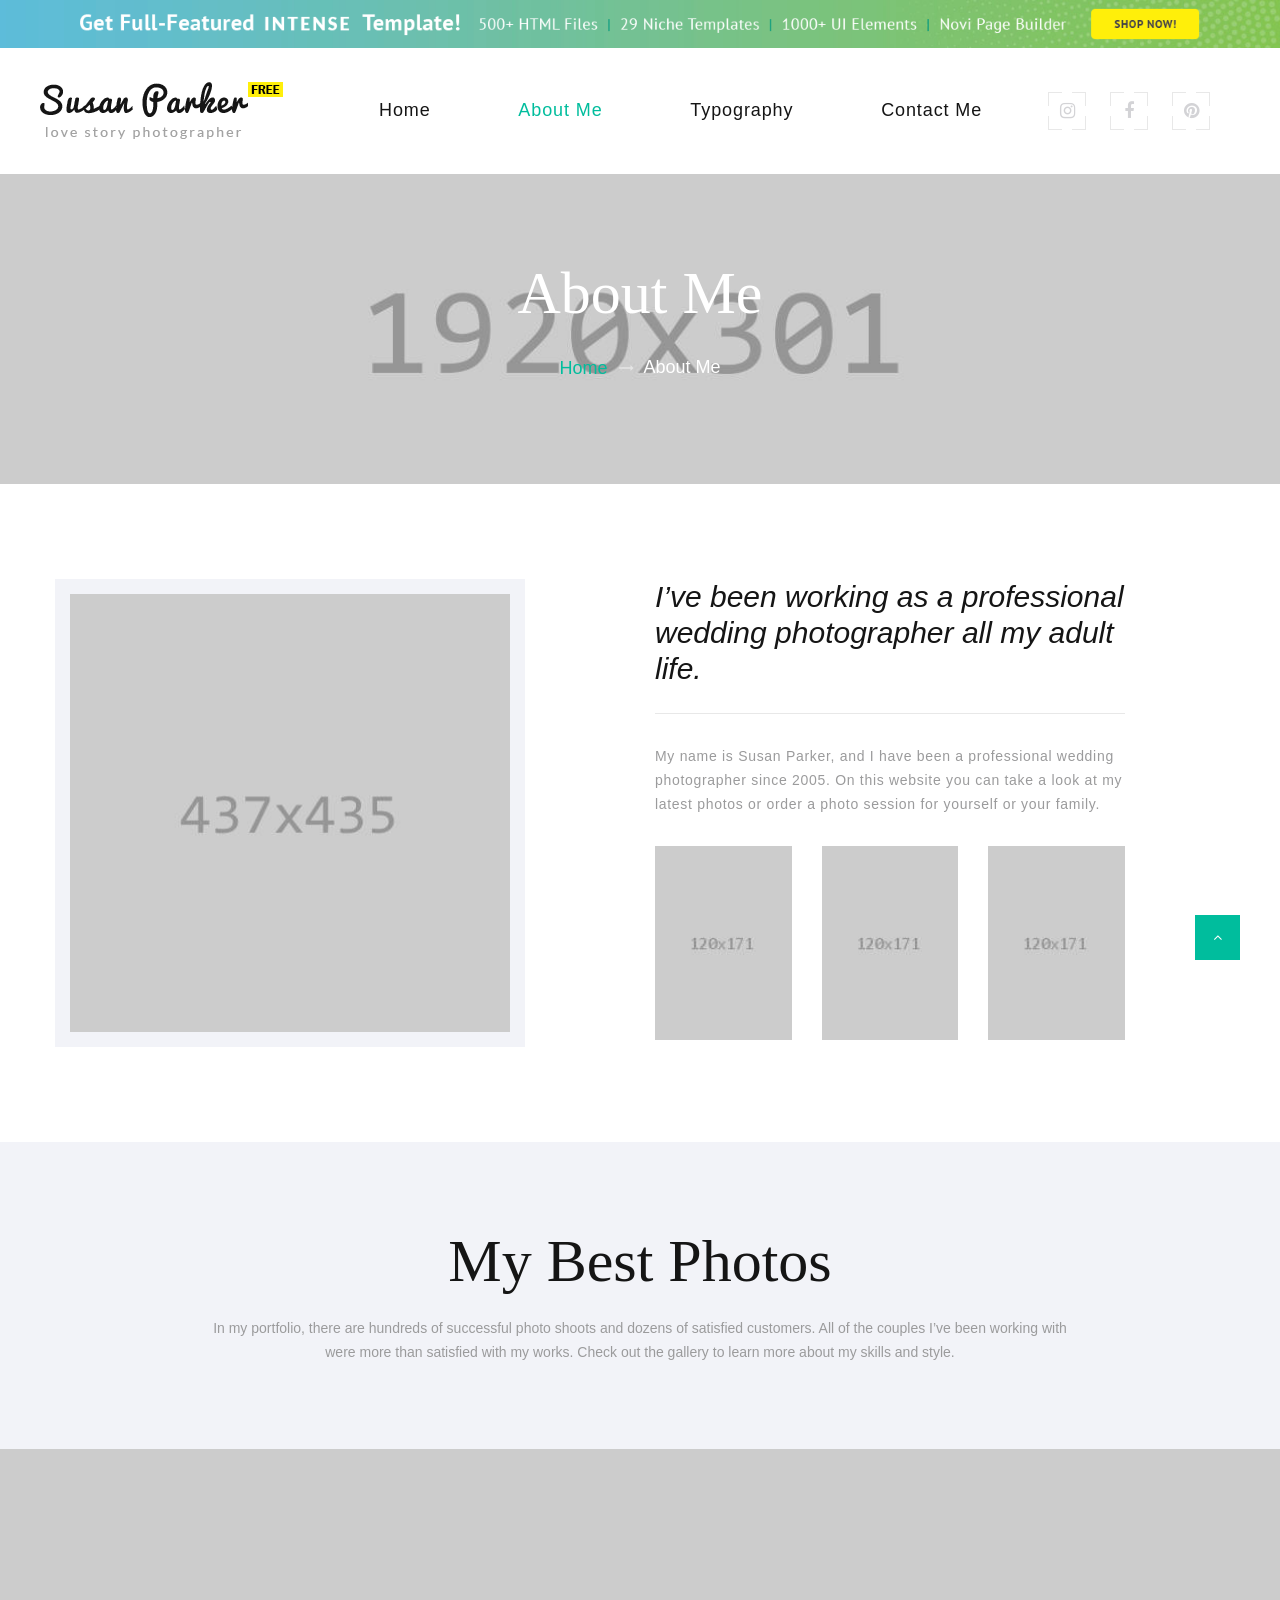
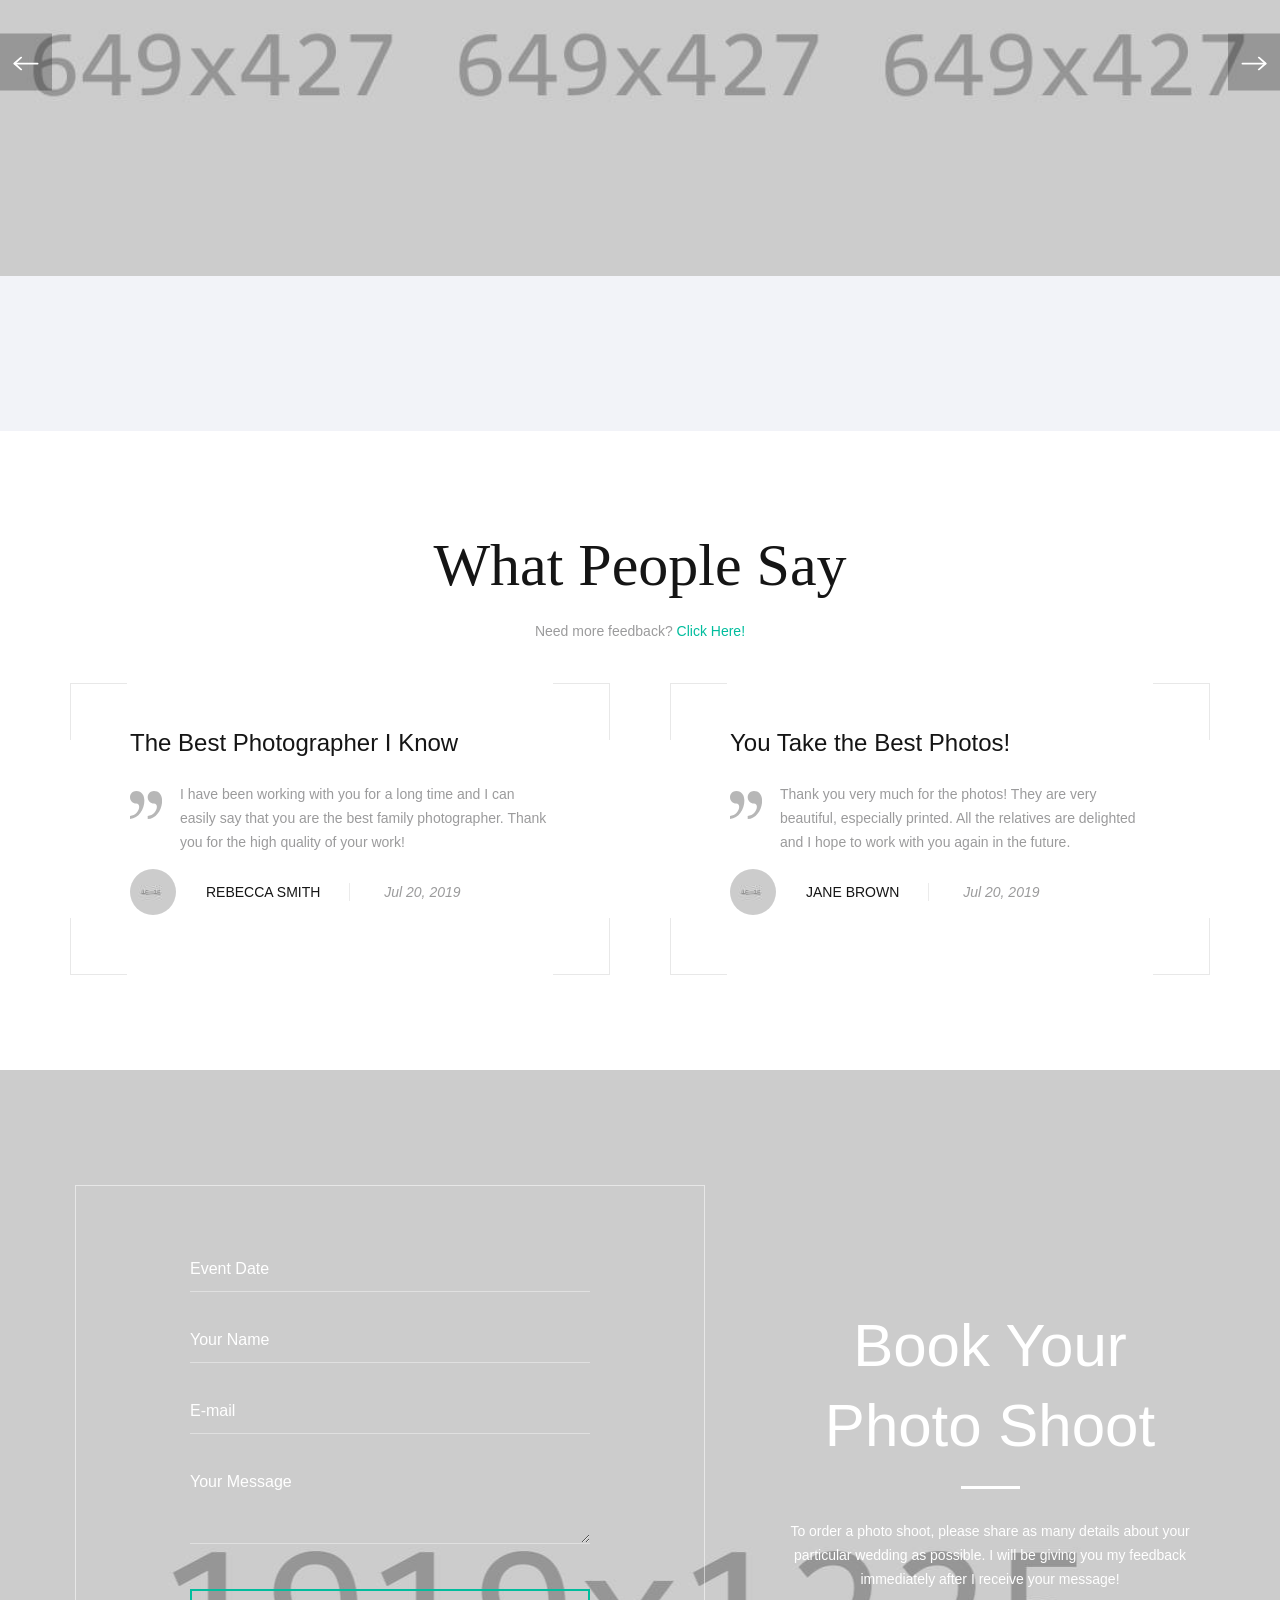
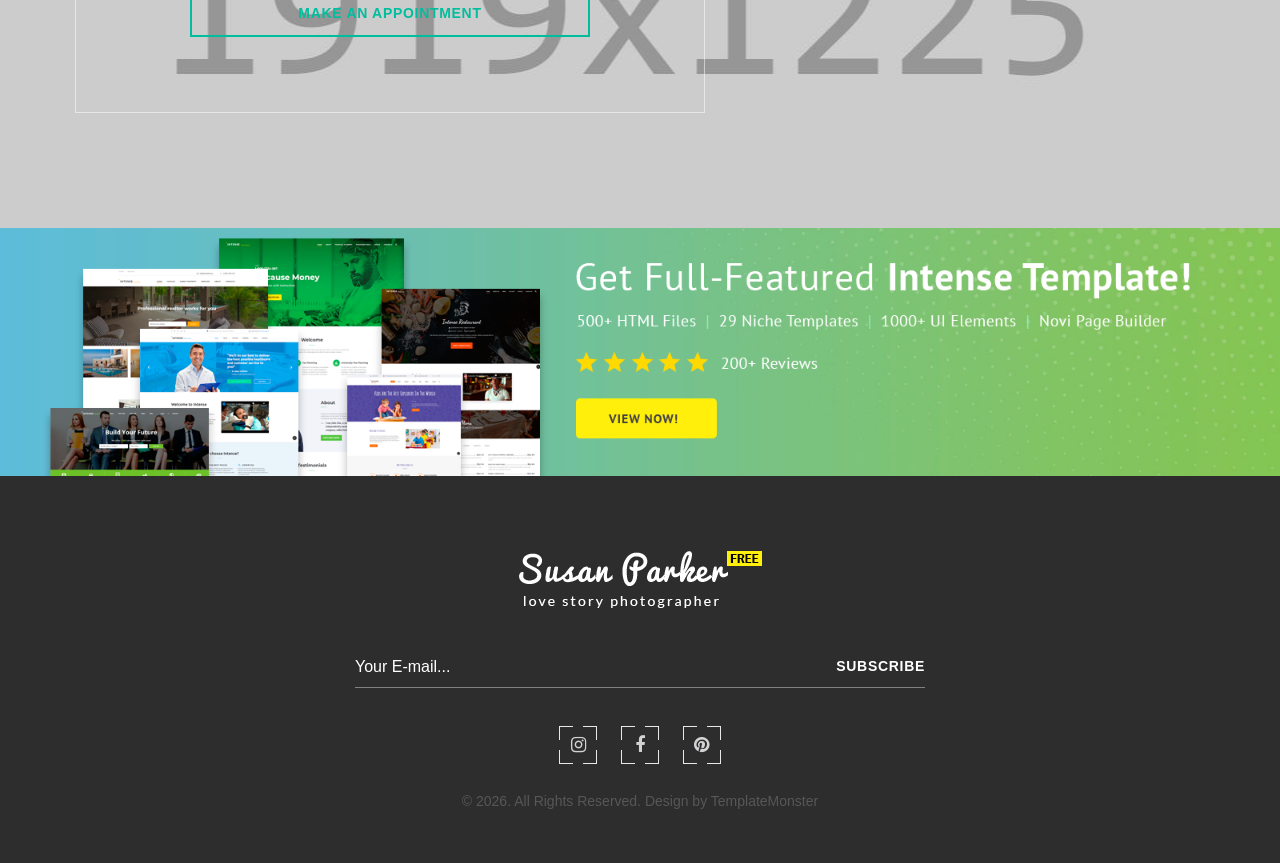
<file: about-me.html>
<!DOCTYPE html>
<html class="wide wow-animation" lang="en">
  <head>
    <!-- Site Title-->
    <title>About Me</title>
    <meta name="format-detection" content="telephone=no">
    <meta name="viewport" content="width=device-width, height=device-height, initial-scale=1.0">
    <meta http-equiv="X-UA-Compatible" content="IE=edge">
    <meta charset="utf-8">
    <link rel="icon" href="images/favicon.ico" type="image/x-icon">
    <!-- Stylesheets-->
   
    <link rel="stylesheet" href="css/bootstrap.css">
    <link rel="stylesheet" href="css/style.css">
		<!--[if lt IE 10]>
    <div style="background: #212121; padding: 10px 0; box-shadow: 3px 3px 5px 0 rgba(0,0,0,.3); clear: both; text-align:center; position: relative; z-index:1;"><a href="http://windows.microsoft.com/en-US/internet-explorer/"><img src="images/ie8-panel/warning_bar_0000_us.jpg" border="0" height="42" width="820" alt="You are using an outdated browser. For a faster, safer browsing experience, upgrade for free today."></a></div>
    <script src="js/html5shiv.min.js"></script>
		<![endif]-->
  </head>
  <body>
    <!-- Page Loader-->
    <div id="page-loader">
      <div class="page-loader-body">
        <div class="cssload-spinner">
          <div class="cssload-cube cssload-cube0"></div>
          <div class="cssload-cube cssload-cube1"></div>
          <div class="cssload-cube cssload-cube2"></div>
          <div class="cssload-cube cssload-cube3"></div>
          <div class="cssload-cube cssload-cube4"></div>
          <div class="cssload-cube cssload-cube5"></div>
          <div class="cssload-cube cssload-cube6"></div>
          <div class="cssload-cube cssload-cube7"></div>
          <div class="cssload-cube cssload-cube8"></div>
          <div class="cssload-cube cssload-cube9"></div>
          <div class="cssload-cube cssload-cube10"></div>
          <div class="cssload-cube cssload-cube11"></div>
          <div class="cssload-cube cssload-cube12"></div>
          <div class="cssload-cube cssload-cube13"></div>
          <div class="cssload-cube cssload-cube14"></div>
          <div class="cssload-cube cssload-cube15"></div>
        </div>
      </div>
    </div>
    <!-- Page-->
    <div class="page"><a class="section section-banner" href="https://www.templatemonster.com/intense-multipurpose-html-template.html" target="_blank" style="background-image: url(images/background-02-1920x60.jpg); background-image: -webkit-image-set( url(images/background-02-1920x60.jpg) 1x, url(images/background-02-3840x120.jpg) 2x )"><img src="images/foreground-02-1600x60.png" srcset="images/foreground-02-1600x60.png 1x, images/foreground-02-3200x120.png 2x" alt="" width="1600" height="310"></a>
      <!-- Page Header-->
      <header class="section page-header">
        <!-- RD Navbar-->
        <div class="rd-navbar-wrap">
          <nav class="rd-navbar" data-layout="rd-navbar-fixed" data-sm-layout="rd-navbar-fixed" data-sm-device-layout="rd-navbar-fixed" data-md-layout="rd-navbar-static" data-md-device-layout="rd-navbar-fixed" data-lg-device-layout="rd-navbar-static" data-lg-layout="rd-navbar-static" data-stick-up-clone="false" data-md-stick-up-offset="5px" data-lg-stick-up-offset="5px" data-md-stick-up="true" data-lg-stick-up="true">
            <div class="rd-navbar-main-outer">
              <div class="rd-navbar-main">
                <!-- RD Navbar Panel-->
                <div class="rd-navbar-panel">
                  <button class="rd-navbar-toggle" data-rd-navbar-toggle=".rd-navbar-nav-wrap"><span></span></button>
                  <!-- RD Navbar Brand-->
                  <div class="rd-navbar-brand"><a class="brand" href="index.html">
                      <div class="brand__name"><img class="brand__logo-dark" src="images/logo-243x57.png" alt="" width="243" height="57"/><img class="brand__logo-light" src="images/logo-inverse-243x57.png" alt="" width="243" height="57"/>
                      </div></a></div>
                </div>
                <!-- RD Navbar Nav-->
                <div class="rd-navbar-nav-wrap">
                  <div class="rd-navbar-element">
                    <ul class="list-icons list-inline-sm">
                      <li><a class="icon icon-sm fa fa-instagram icon-style-camera" href="#"><span></span><span></span><span></span><span></span></a></li>
                      <li><a class="icon icon-sm fa fa-facebook icon-style-camera" href="#"><span></span><span></span><span></span><span></span></a></li>
                      <li><a class="icon icon-sm fa fa-pinterest icon-style-camera" href="#"><span></span><span></span><span></span><span></span></a></li>
                    </ul>
                  </div>
                  <!-- RD Navbar Nav-->
                  <ul class="rd-navbar-nav">
                    <li><a href="index.html">Home</a>
                    </li>
                    <li class="active"><a href="about-me.html">About Me</a>
                    </li>
                    <li><a href="typography.html">Typography</a>
                    </li>
                    <li><a href="contact-me.html">Contact Me</a>
                    </li>
                  </ul>
                </div>
              </div>
            </div>
          </nav>
        </div>
      </header>

      <!-- Breadcrumbs-->
      <section class="breadcrumbs-custom bg-image" style="background-image: url(images/breadcrumbs-image.jpg);">
        <div class="shell">
          <h1 class="breadcrumbs-custom__title">About Me</h1>
          <ul class="breadcrumbs-custom__path">
            <li><a href="index.html">Home</a></li>
            <li class="active">About Me</li>
          </ul>
        </div>
      </section>

      <!-- About Me-->
      <section class="section section-md bg-white">
        <div class="shell">
          <div class="range range-50 range-sm-center range-md-left">
            <div class="cell-sm-6 cell-md-5">
              <div class="thumb-bordered"><img src="images/about-1-437x435.jpg" alt="" width="437" height="435"/>
              </div>
            </div>
            <div class="cell-sm-6 cell-md-7">
              <div class="box-width-3 box-centered">
                <article class="quote-big">
                  <p class="q">I’ve been working as a professional wedding photographer all my adult life.</p>
                </article>
                <div class="divider"></div>
                <p class="text-spacing-05">My name is Susan Parker, and I have been a professional wedding photographer since 2005. On this website you can take a look at my latest photos or order a photo session for yourself or your family.</p>
                <div class="group-3-columns" data-lightgallery="group">
                  <div class="column-item"><a class="thumb-light" href="images/certificate-1-847x1200.jpg" data-lightgallery="item"><img src="images/certificate-1-120x171.jpg" alt="" width="120" height="171"/>
                      <div class="thumb-light__overlay"></div></a></div>
                  <div class="column-item"><a class="thumb-light" href="images/certificate-1-847x1200.jpg" data-lightgallery="item"><img src="images/certificate-1-120x171.jpg" alt="" width="120" height="171"/>
                      <div class="thumb-light__overlay"></div></a></div>
                  <div class="column-item"><a class="thumb-light" href="images/certificate-1-847x1200.jpg" data-lightgallery="item"><img src="images/certificate-1-120x171.jpg" alt="" width="120" height="171"/>
                      <div class="thumb-light__overlay"></div></a></div>
                </div>
              </div>
            </div>
          </div>
        </div>
      </section>

      <!-- My Best Photos-->
      <section class="section section-sm bg-gray-lighter text-center">
        <div class="shell">
          <div class="range range-50 range-sm-center">
            <div class="cell-md-10 cell-lg-9">
              <h1>My Best Photos</h1>
              <p>In my portfolio, there are hundreds of successful photo shoots and dozens of satisfied customers. All of the couples I’ve been working with were more than satisfied with my works. Check out the gallery to learn more about my skills and style.</p>
            </div>
          </div>
        </div>
        <!-- Owl Carousel-->
        <div class="owl-carousel-wrap owl-carousel_style-2">
          <div class="owl-carousel" data-items="1" data-autoplay="true" data-lg-items="3" data-dots="false" data-nav="true" data-stage-padding="0" data-xs-stage-padding="90" data-sm-stage-padding="140" data-md-stage-padding="260" data-lg-stage-padding="1" data-loop="true" data-margin="0" data-mouse-drag="false" data-nav-custom="#owl-carousel-nav" data-center-mode="true" data-speed="500" data-lightgallery="group"><a class="thumb-ruby thumb-mixed_large" href="images/group-image-1-1200x800-original.jpg" data-lightgallery="item"><img class="thumb-ruby__image" src="images/about-2-649x427.jpg" alt="" width="649" height="427"/>
              <div class="thumb-ruby__caption">
                <p class="thumb-ruby__title heading-3">Jane &amp; James</p>
                <p class="thumb-ruby__text">If you are looking for high quality wedding photography, I will be glad to help you.</p>
              </div></a><a class="thumb-ruby thumb-mixed_large" href="images/group-image-2-1200x800-original.jpg" data-lightgallery="item"><img class="thumb-ruby__image" src="images/about-3-649x427.jpg" alt="" width="649" height="427"/>
              <div class="thumb-ruby__caption">
                <p class="thumb-ruby__title heading-3">George &amp; Kate</p>
                <p class="thumb-ruby__text">If you are looking for high quality wedding photography, I will be glad to help you.</p>
              </div></a><a class="thumb-ruby thumb-mixed_large" href="images/group-image-3-1200x800-original.jpg" data-lightgallery="item"><img class="thumb-ruby__image" src="images/about-4-649x427.jpg" alt="" width="649" height="427"/>
              <div class="thumb-ruby__caption">
                <p class="thumb-ruby__title heading-3">Beach Wedding</p>
                <p class="thumb-ruby__text">If you are looking for high quality wedding photography, I will be glad to help you.</p>
              </div></a>
          </div>
          <div class="owl-outer-navigation" id="owl-carousel-nav">
            <button class="owl-arrow owl-arrow-prev">
              <svg x="0px" y="0px" viewbox="0 0 28.5 16" width="26" height="14">
                <line x1="27.5" y1="8" x2="1" y2="8" fill="none" stroke-width="2" stroke-linecap="round" stroke-linejoin="round" stroke-miterlimit="10"></line>
                <polyline fill="none" stroke-width="2" stroke-linecap="round" stroke-linejoin="round" stroke-miterlimit="10" points="8.8,15 1,8 8.8,1"></polyline>
              </svg>
            </button>
            <button class="owl-arrow owl-arrow-next">
              <svg x="0px" y="0px" viewbox="0 0 28.5 16" width="26" height="14">
                <line fill="none" stroke-width="2" stroke-linecap="round" stroke-linejoin="round" stroke-miterlimit="10" x1="1" y1="8" x2="27.5" y2="8"></line>
                <polyline fill="none" stroke-width="2" stroke-linecap="round" stroke-linejoin="round" stroke-miterlimit="10" points="19.7,15 27.5,8 19.7,1"></polyline>
              </svg>
            </button>
          </div>
        </div>
      </section>

      <!-- What People Say-->
      <section class="section section-md bg-white text-center">
        <div class="shell">
          <h1>What People Say</h1>
          <p><span>Need more feedback? </span><a href="#">Click Here!</a></p>
          <div class="range range-50 range-sm-center">
            <div class="cell-sm-9 cell-md-6">
                    <!-- Quote boxed-->
                    <article class="quote-boxed"><span></span><span></span><span></span><span></span>
                      <p class="quote-boxed__title">The Best Photographer I Know</p>
                      <div class="quote-boxed__text">
                        <svg class="quote-boxed__shape" version="1.1" x="0px" y="0px" viewbox="0 0 32.2 28" width="32.2" height="28">
                          <path d="M6.2,0C2.8,0,0,2.8,0,6.3s2.8,6.3,6.2,6.3c6.2,0,2.1,12.3-6.2,12.3v3C14.7,27.9,20.4,0,6.2,0L6.2,0z M23.9,0       c-3.4,0-6.2,2.8-6.2,6.3s2.8,6.3,6.2,6.3c6.2,0,2.1,12.3-6.2,12.3v3C32.4,27.9,38.2,0,23.9,0L23.9,0z M23.9,0"></path>
                        </svg>
                        <p>I have been working with you for a long time and I can easily say that you are the best family photographer. Thank you for the high quality of your work!</p>
                      </div>
                      <ul class="quote-boxed__meta">
                        <li>
                          <div class="unit unit-horizontal unit-middle">
                            <div class="unit__left"><img class="quote-boxed__avatar" src="images/user-1-46x46.jpg" alt="" width="46" height="46"/>
                            </div>
                            <div class="unit__body">
                              <cite class="quote-boxed__cite">Rebecca Smith</cite>
                            </div>
                          </div>
                        </li>
                        <li>
                          <time class="quote-boxed__time" datetime="2017">Jul 20, 2019</time>
                        </li>
                      </ul>
                    </article>
            </div>
            <div class="cell-sm-9 cell-md-6">
                    <!-- Quote boxed-->
                    <article class="quote-boxed"><span></span><span></span><span></span><span></span>
                      <p class="quote-boxed__title">You Take the Best Photos!</p>
                      <div class="quote-boxed__text">
                        <svg class="quote-boxed__shape" version="1.1" x="0px" y="0px" viewbox="0 0 32.2 28" width="32.2" height="28">
                          <path d="M6.2,0C2.8,0,0,2.8,0,6.3s2.8,6.3,6.2,6.3c6.2,0,2.1,12.3-6.2,12.3v3C14.7,27.9,20.4,0,6.2,0L6.2,0z M23.9,0       c-3.4,0-6.2,2.8-6.2,6.3s2.8,6.3,6.2,6.3c6.2,0,2.1,12.3-6.2,12.3v3C32.4,27.9,38.2,0,23.9,0L23.9,0z M23.9,0"></path>
                        </svg>
                        <p>Thank you very much for the photos! They are very beautiful, especially printed. All the relatives are delighted and I hope to work with you again in the future.</p>
                      </div>
                      <ul class="quote-boxed__meta">
                        <li>
                          <div class="unit unit-horizontal unit-middle">
                            <div class="unit__left"><img class="quote-boxed__avatar" src="images/user-2-46x46.jpg" alt="" width="46" height="46"/>
                            </div>
                            <div class="unit__body">
                              <cite class="quote-boxed__cite">Jane Brown</cite>
                            </div>
                          </div>
                        </li>
                        <li>
                          <time class="quote-boxed__time" datetime="2017">Jul 20, 2019</time>
                        </li>
                      </ul>
                    </article>
            </div>
          </div>
        </div>
      </section>

            <section class="section parallax-container bg-image-dark" data-parallax-img="images/bg-image-6-1920x1225.jpg">
              <div class="parallax-content">
                <section class="section-lg text-center">
                  <div class="shell">
                    <div class="range range-50 range-sm-center range-md-reverse range-md-middle">
                      <div class="cell-md-6 cell-lg-5">
                        <div class="box-width-4 box-centered">
                          <p class="heading-1">Book Your <br> Photo Shoot </p>
                          <div class="divider-small"></div>
                          <p>To order a photo shoot, please share as many details about your particular wedding as possible. I will be giving you my feedback immediately after I receive your message!</p>
                        </div>
                      </div>
                      <div class="cell-sm-10 cell-md-6 cell-lg-7">
                        <article class="box-bordered">
                          <div class="box-bordered__main">
                            <!-- RD Mailform-->
                            <form class="rd-mailform" data-form-output="form-output-global" data-form-type="contact" method="post" action="bat/rd-mailform.php">
                              <div class="form-wrap">
                                <input class="form-input" id="contact-date" type="text" data-time-picker="date" name="date" data-constraints="@Required">
                                <label class="form-label" for="contact-date">Event Date</label>
                              </div>
                              <div class="form-wrap">
                                <input class="form-input" id="contact-name" type="text" name="name" data-constraints="@Required">
                                <label class="form-label" for="contact-name">Your Name</label>
                              </div>
                              <div class="form-wrap">
                                <input class="form-input" id="contact-email" type="email" name="email" data-constraints="@Email @Required">
                                <label class="form-label" for="contact-email">E-mail</label>
                              </div>
                              <div class="form-wrap">
                                <label class="form-label" for="contact-message">Your Message</label>
                                <textarea class="form-input" id="contact-message" name="message" data-constraints="@Required"></textarea>
                              </div>
                              <div class="form-wrap form-button offset-1">
                                <button class="button button-block button-primary-outline button-ujarak" type="submit">make an appointment</button>
                              </div>
                            </form>
                          </div>
                        </article>
                      </div>
                    </div>
                  </div>
                </section>
              </div>
            </section>


      <!-- Page Footer--><a class="section section-banner" href="https://www.templatemonster.com/intense-multipurpose-html-template.html" target="_blank" style="background-image: url(images/background-01-1920x310.jpg); background-image: -webkit-image-set( url(images/background-01-1920x310.jpg) 1x, url(images/background-01-3840x620.jpg) 2x )"><img src="images/foreground-01-1600x310.png" srcset="images/foreground-01-1600x310.png 1x, images/foreground-01-3200x620.png 2x" alt="" width="1600" height="310"></a>
      <footer class="footer-centered section bg-gray-darker">
        <div class="shell">
          <div class="range range-sm-center">
            <div class="cell-sm-10 cell-md-8 cell-lg-6">
              <!-- Brand--><a class="brand" href="index.html">
                <div class="brand__name"><img src="images/logo-inverse-243x57.png" alt="" width="243" height="57"/>
                </div></a>
                    <!-- RD Mailform-->
                    <form class="rd-mailform form_inline" data-form-output="form-output-global" data-form-type="subscribe" method="post" action="bat/rd-mailform.php">
                      <div class="form__inner">
                        <div class="form-wrap">
                          <input class="form-input" id="subscribe-form-footer-email" type="email" name="email" data-constraints="@Email @Required">
                          <label class="form-label" for="subscribe-form-footer-email">Your E-mail...</label>
                        </div>
                        <div class="form-button">
                          <button class="button button-link" type="submit">Subscribe</button>
                        </div>
                      </div>
                    </form>
              <ul class="list-icons list-inline-sm">
                <li><a class="icon icon-sm fa fa-instagram icon-style-camera" href="#"><span></span><span></span><span></span><span></span></a></li>
                <li><a class="icon icon-sm fa fa-facebook icon-style-camera" href="#"><span></span><span></span><span></span><span></span></a></li>
                <li><a class="icon icon-sm fa fa-pinterest icon-style-camera" href="#"><span></span><span></span><span></span><span></span></a></li>
              </ul>
              <p class="rights"><span>&copy;&nbsp;</span><span class="copyright-year"></span>. All Rights Reserved. Design by <a href="https://www.templatemonster.com">TemplateMonster</a></p>
            </div>
          </div>
        </div>
      </footer>
    </div>
    <!-- Global Mailform Output-->
    <div class="snackbars" id="form-output-global"></div>
    <!-- Javascript-->
    <script src="js/core.min.js"></script>
    <script src="js/script.js"></script>
  </body>
</html>
</file>
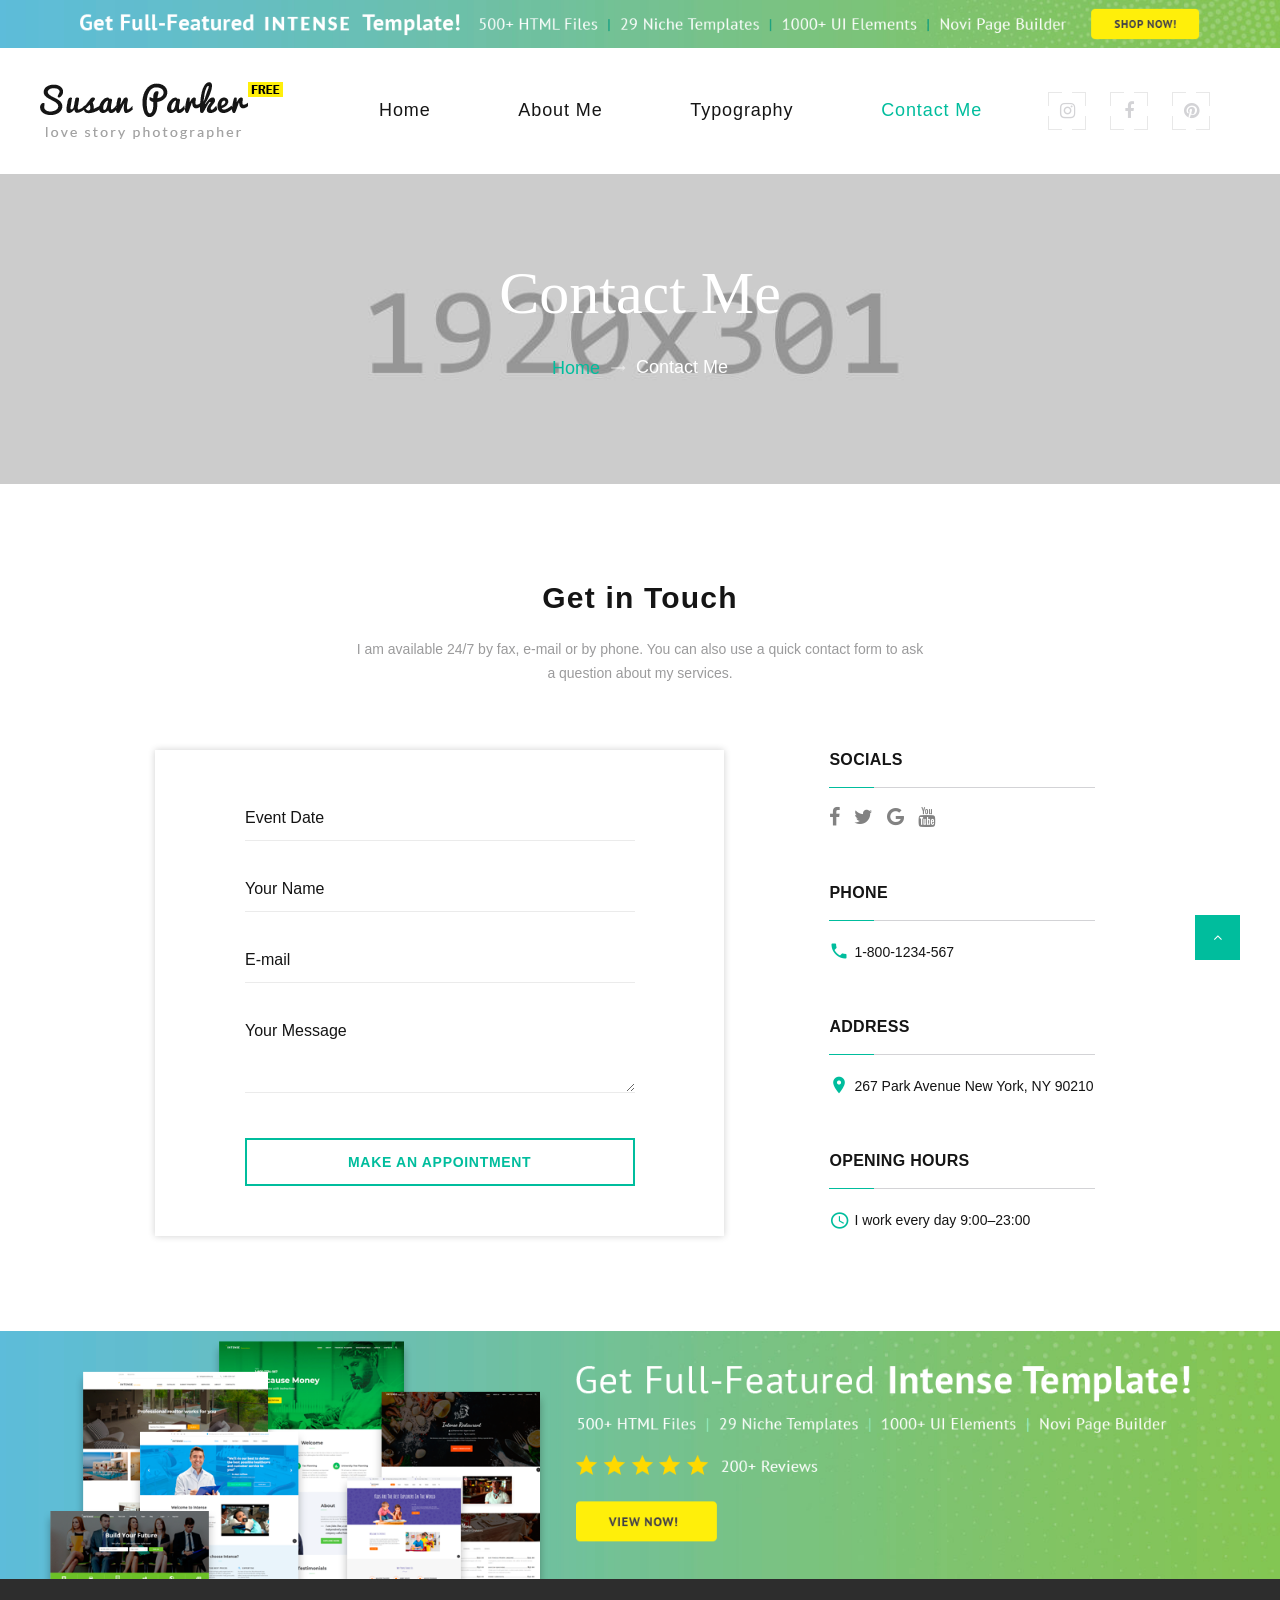
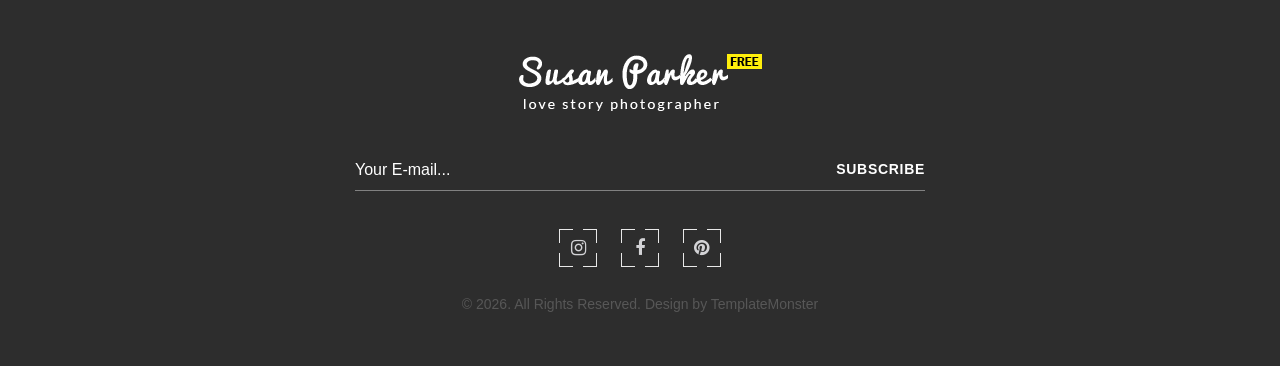
<file: contact-me.html>
<!DOCTYPE html>
<html class="wide wow-animation" lang="en">
  <head>
    <!-- Site Title-->
    <title>Contact Me</title>
    <meta name="format-detection" content="telephone=no">
    <meta name="viewport" content="width=device-width, height=device-height, initial-scale=1.0">
    <meta http-equiv="X-UA-Compatible" content="IE=edge">
    <meta charset="utf-8">
    <link rel="icon" href="images/favicon.ico" type="image/x-icon">
    <!-- Stylesheets-->
    
    <link rel="stylesheet" href="css/bootstrap.css">
    <link rel="stylesheet" href="css/style.css">
		<!--[if lt IE 10]>
    <div style="background: #212121; padding: 10px 0; box-shadow: 3px 3px 5px 0 rgba(0,0,0,.3); clear: both; text-align:center; position: relative; z-index:1;"><a href="http://windows.microsoft.com/en-US/internet-explorer/"><img src="images/ie8-panel/warning_bar_0000_us.jpg" border="0" height="42" width="820" alt="You are using an outdated browser. For a faster, safer browsing experience, upgrade for free today."></a></div>
    <script src="js/html5shiv.min.js"></script>
		<![endif]-->
  </head>
  <body>
    <!-- Page Loader-->
    <div id="page-loader">
      <div class="page-loader-body">
        <div class="cssload-spinner">
          <div class="cssload-cube cssload-cube0"></div>
          <div class="cssload-cube cssload-cube1"></div>
          <div class="cssload-cube cssload-cube2"></div>
          <div class="cssload-cube cssload-cube3"></div>
          <div class="cssload-cube cssload-cube4"></div>
          <div class="cssload-cube cssload-cube5"></div>
          <div class="cssload-cube cssload-cube6"></div>
          <div class="cssload-cube cssload-cube7"></div>
          <div class="cssload-cube cssload-cube8"></div>
          <div class="cssload-cube cssload-cube9"></div>
          <div class="cssload-cube cssload-cube10"></div>
          <div class="cssload-cube cssload-cube11"></div>
          <div class="cssload-cube cssload-cube12"></div>
          <div class="cssload-cube cssload-cube13"></div>
          <div class="cssload-cube cssload-cube14"></div>
          <div class="cssload-cube cssload-cube15"></div>
        </div>
      </div>
    </div>
    <!-- Page-->
    <div class="page"><a class="section section-banner" href="https://www.templatemonster.com/intense-multipurpose-html-template.html" target="_blank" style="background-image: url(images/background-02-1920x60.jpg); background-image: -webkit-image-set( url(images/background-02-1920x60.jpg) 1x, url(images/background-02-3840x120.jpg) 2x )"><img src="images/foreground-02-1600x60.png" srcset="images/foreground-02-1600x60.png 1x, images/foreground-02-3200x120.png 2x" alt="" width="1600" height="310"></a>
      <!-- Page Header-->
      <header class="section page-header">
        <!-- RD Navbar-->
        <div class="rd-navbar-wrap">
          <nav class="rd-navbar" data-layout="rd-navbar-fixed" data-sm-layout="rd-navbar-fixed" data-sm-device-layout="rd-navbar-fixed" data-md-layout="rd-navbar-static" data-md-device-layout="rd-navbar-fixed" data-lg-device-layout="rd-navbar-static" data-lg-layout="rd-navbar-static" data-stick-up-clone="false" data-md-stick-up-offset="5px" data-lg-stick-up-offset="5px" data-md-stick-up="true" data-lg-stick-up="true">
            <div class="rd-navbar-main-outer">
              <div class="rd-navbar-main">
                <!-- RD Navbar Panel-->
                <div class="rd-navbar-panel">
                  <button class="rd-navbar-toggle" data-rd-navbar-toggle=".rd-navbar-nav-wrap"><span></span></button>
                  <!-- RD Navbar Brand-->
                  <div class="rd-navbar-brand"><a class="brand" href="index.html">
                      <div class="brand__name"><img class="brand__logo-dark" src="images/logo-243x57.png" alt="" width="243" height="57"/><img class="brand__logo-light" src="images/logo-inverse-243x57.png" alt="" width="243" height="57"/>
                      </div></a></div>
                </div>
                <!-- RD Navbar Nav-->
                <div class="rd-navbar-nav-wrap">
                  <div class="rd-navbar-element">
                    <ul class="list-icons list-inline-sm">
                      <li><a class="icon icon-sm fa fa-instagram icon-style-camera" href="#"><span></span><span></span><span></span><span></span></a></li>
                      <li><a class="icon icon-sm fa fa-facebook icon-style-camera" href="#"><span></span><span></span><span></span><span></span></a></li>
                      <li><a class="icon icon-sm fa fa-pinterest icon-style-camera" href="#"><span></span><span></span><span></span><span></span></a></li>
                    </ul>
                  </div>
                  <!-- RD Navbar Nav-->
                  <ul class="rd-navbar-nav">
                    <li><a href="index.html">Home</a>
                    </li>
                    <li><a href="about-me.html">About Me</a>
                    </li>
                    <li><a href="typography.html">Typography</a>
                    </li>
                    <li class="active"><a href="contact-me.html">Contact Me</a>
                    </li>
                  </ul>
                </div>
              </div>
            </div>
          </nav>
        </div>
      </header>

      <!-- Breadcrumbs-->
      <section class="breadcrumbs-custom bg-image" style="background-image: url(images/breadcrumbs-image.jpg);">
        <div class="shell">
          <h1 class="breadcrumbs-custom__title">Contact Me</h1>
          <ul class="breadcrumbs-custom__path">
            <li><a href="index.html">Home</a></li>
            <li class="active">Contact Me</li>
          </ul>
        </div>
      </section>

      <!-- Get in Touch-->
      <section class="section section-md bg-white text-center">
        <div class="shell">
          <div class="range range-md-center">
            <div class="cell-md-11 cell-lg-10">
              <h2 class="text-bold">Get in Touch</h2>
              <p><span class="box-width-2">I am available 24/7 by fax, e-mail or by phone. You can also use a quick contact form to ask a question about my services.</span></p>
              <div class="layout-columns">
                <div class="layout-columns__main">
                  <div class="layout-columns__main-inner">
                    <!-- RD Mailform-->
                    <form class="rd-mailform" data-form-output="form-output-global" data-form-type="contact" method="post" action="bat/rd-mailform.php">
                      <div class="form-wrap">
                        <input class="form-input" id="contact-date" type="text" data-time-picker="date" name="date" data-constraints="@Required">
                        <label class="form-label" for="contact-date">Event Date</label>
                      </div>
                      <div class="form-wrap">
                        <input class="form-input" id="contact-name" type="text" name="name" data-constraints="@Required">
                        <label class="form-label" for="contact-name">Your Name</label>
                      </div>
                      <div class="form-wrap">
                        <input class="form-input" id="contact-email" type="email" name="email" data-constraints="@Email @Required">
                        <label class="form-label" for="contact-email">E-mail</label>
                      </div>
                      <div class="form-wrap">
                        <label class="form-label" for="contact-message">Your Message</label>
                        <textarea class="form-input" id="contact-message" name="message" data-constraints="@Required"></textarea>
                      </div>
                      <div class="form-wrap form-button offset-1">
                        <button class="button button-block button-primary-outline button-ujarak" type="submit">make an appointment</button>
                      </div>
                    </form>
                  </div>
                </div>
                <div class="layout-columns__aside">
                  <div class="layout-columns__aside-item">
                    <p class="heading-5">Socials</p>
                    <div class="divider-modern"></div>
                    <ul class="list-inline-xs">
                      <li><a class="icon icon-md icon-gray-7 fa fa-facebook" href="#"></a></li>
                      <li><a class="icon icon-md icon-gray-7 fa fa-twitter" href="#"></a></li>
                      <li><a class="icon icon-md icon-gray-7 fa fa-google" href="#"></a></li>
                      <li><a class="icon icon-md icon-gray-7 fa fa-youtube" href="#"></a></li>
                    </ul>
                  </div>
                  <div class="layout-columns__aside-item">
                    <p class="heading-5">Phone</p>
                    <div class="divider-modern"></div>
                    <div class="unit unit-horizontal unit-spacing-xxs">
                      <div class="unit__left"><span class="icon icon-md icon-primary material-icons-local_phone"></span></div>
                      <div class="unit__body"><a href="tel:#">1-800-1234-567</a></div>
                    </div>
                  </div>
                  <div class="layout-columns__aside-item">
                    <p class="heading-5">Address</p>
                    <div class="divider-modern"></div>
                    <div class="unit unit-horizontal unit-spacing-xxs">
                      <div class="unit__left"><span class="icon icon-md icon-primary material-icons-location_on"></span></div>
                      <div class="unit__body"><a href="#">267 Park Avenue New York, NY 90210</a></div>
                    </div>
                  </div>
                  <div class="layout-columns__aside-item">
                    <p class="heading-5">opening hours</p>
                    <div class="divider-modern"></div>
                    <div class="unit unit-horizontal unit-spacing-xxs">
                      <div class="unit__left"><span class="icon icon-md icon-primary mdi mdi-clock"></span></div>
                      <div class="unit__body"><span>I work every day 9:00–23:00</span></div>
                    </div>
                  </div>
                </div>
              </div>
            </div>
          </div>
        </div>
      </section>

      <!-- Page Footer--><a class="section section-banner" href="https://www.templatemonster.com/intense-multipurpose-html-template.html" target="_blank" style="background-image: url(images/background-01-1920x310.jpg); background-image: -webkit-image-set( url(images/background-01-1920x310.jpg) 1x, url(images/background-01-3840x620.jpg) 2x )"><img src="images/foreground-01-1600x310.png" srcset="images/foreground-01-1600x310.png 1x, images/foreground-01-3200x620.png 2x" alt="" width="1600" height="310"></a>
      <footer class="footer-centered section bg-gray-darker">
        <div class="shell">
          <div class="range range-sm-center">
            <div class="cell-sm-10 cell-md-8 cell-lg-6">
              <!-- Brand--><a class="brand" href="index.html">
                <div class="brand__name"><img src="images/logo-inverse-243x57.png" alt="" width="243" height="57"/>
                </div></a>
                    <!-- RD Mailform-->
                    <form class="rd-mailform form_inline" data-form-output="form-output-global" data-form-type="subscribe" method="post" action="bat/rd-mailform.php">
                      <div class="form__inner">
                        <div class="form-wrap">
                          <input class="form-input" id="subscribe-form-footer-email" type="email" name="email" data-constraints="@Email @Required">
                          <label class="form-label" for="subscribe-form-footer-email">Your E-mail...</label>
                        </div>
                        <div class="form-button">
                          <button class="button button-link" type="submit">Subscribe</button>
                        </div>
                      </div>
                    </form>
              <ul class="list-icons list-inline-sm">
                <li><a class="icon icon-sm fa fa-instagram icon-style-camera" href="#"><span></span><span></span><span></span><span></span></a></li>
                <li><a class="icon icon-sm fa fa-facebook icon-style-camera" href="#"><span></span><span></span><span></span><span></span></a></li>
                <li><a class="icon icon-sm fa fa-pinterest icon-style-camera" href="#"><span></span><span></span><span></span><span></span></a></li>
              </ul>
              <p class="rights"><span>&copy;&nbsp;</span><span class="copyright-year"></span>. All Rights Reserved. Design by <a href="https://www.templatemonster.com">TemplateMonster</a></p>
            </div>
          </div>
        </div>
      </footer>
    </div>
    <!-- Global Mailform Output-->
    <div class="snackbars" id="form-output-global"></div>
    <!-- Javascript-->
    <script src="js/core.min.js"></script>
    <script src="js/script.js"></script>
  </body>
</html>
</file>
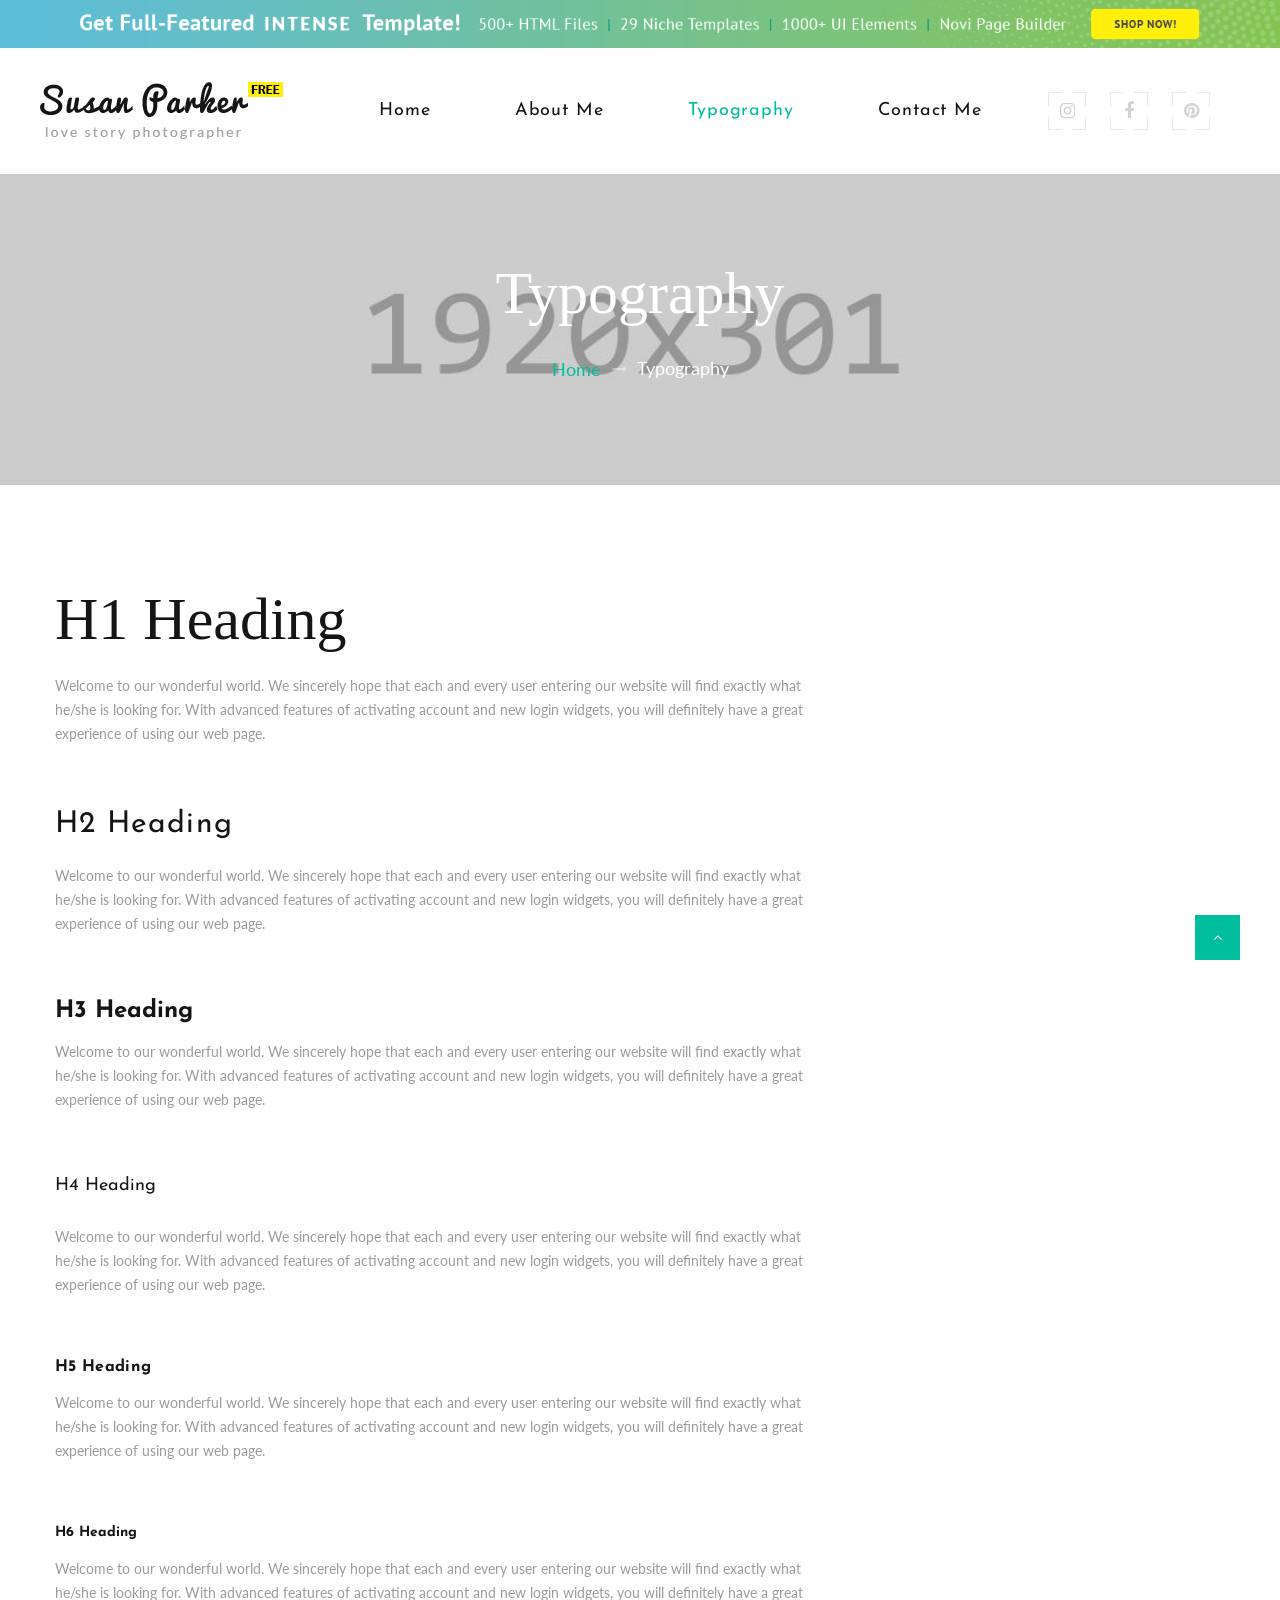
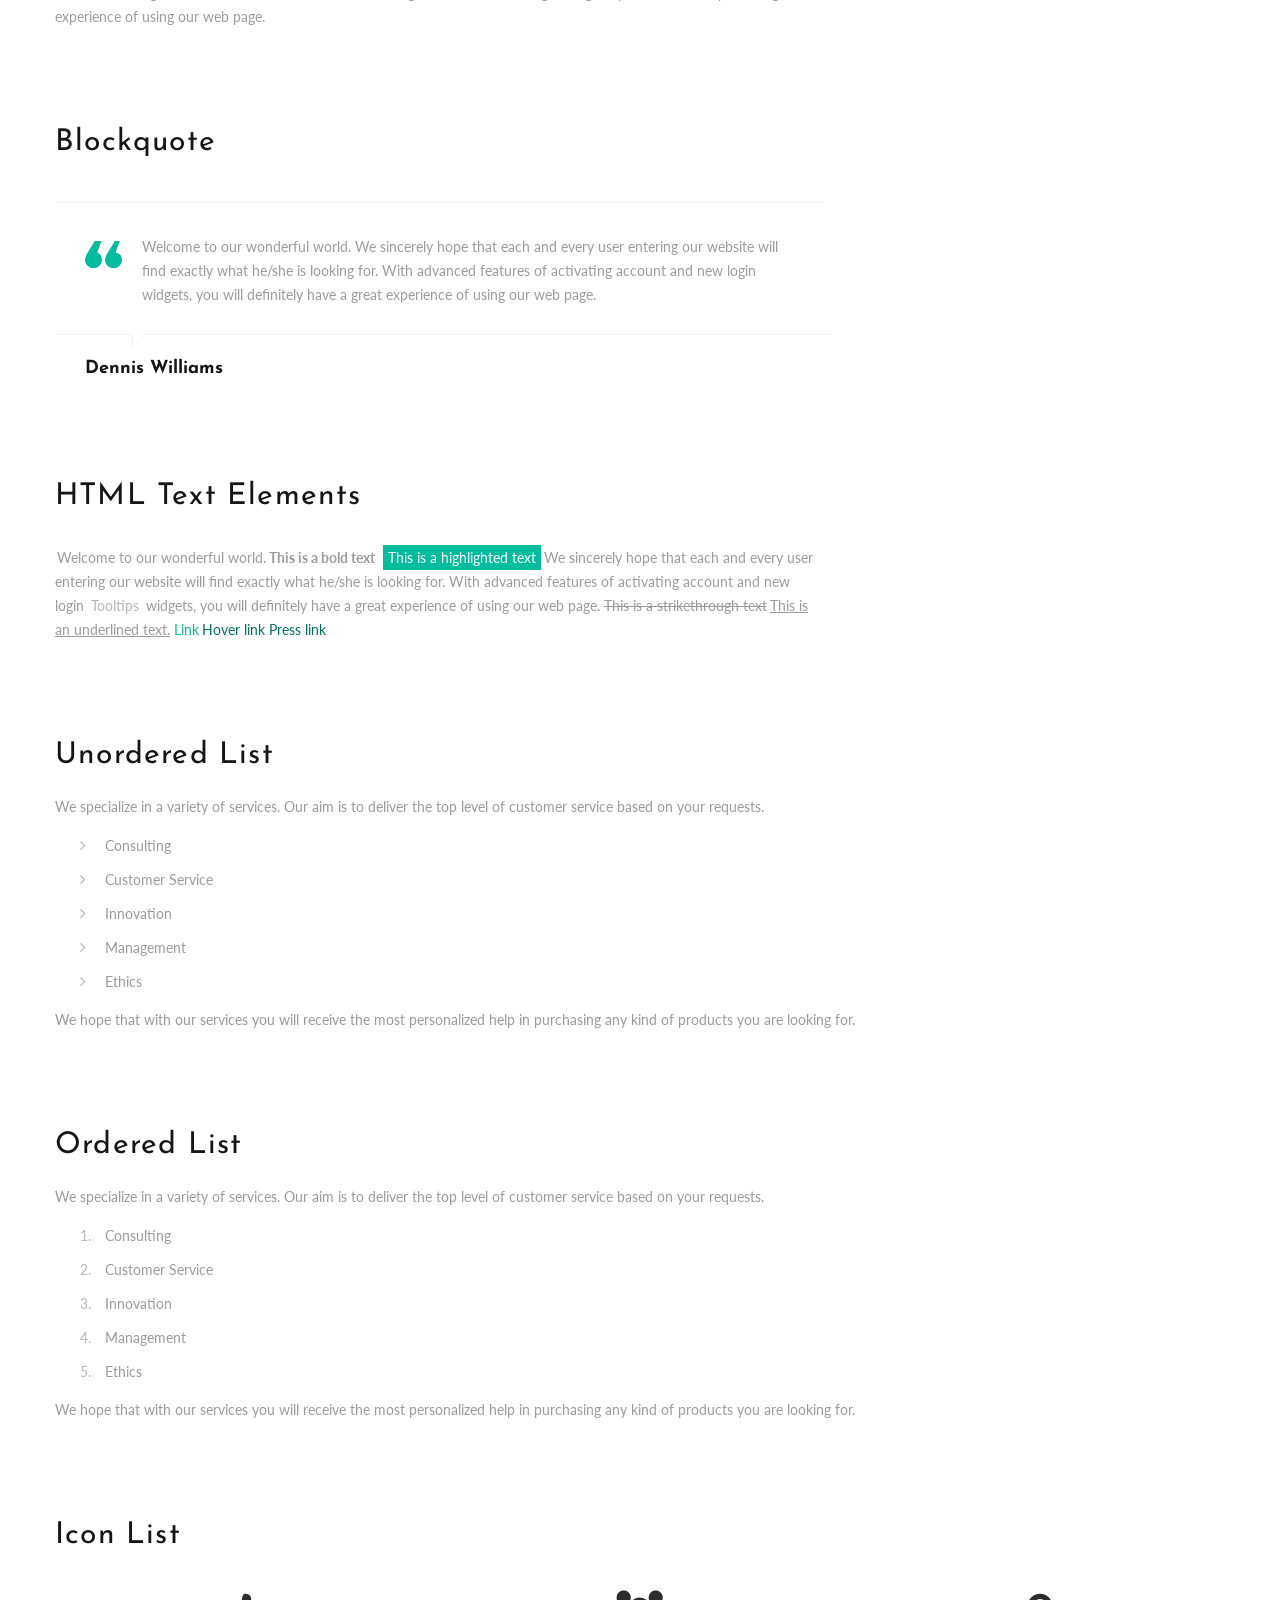
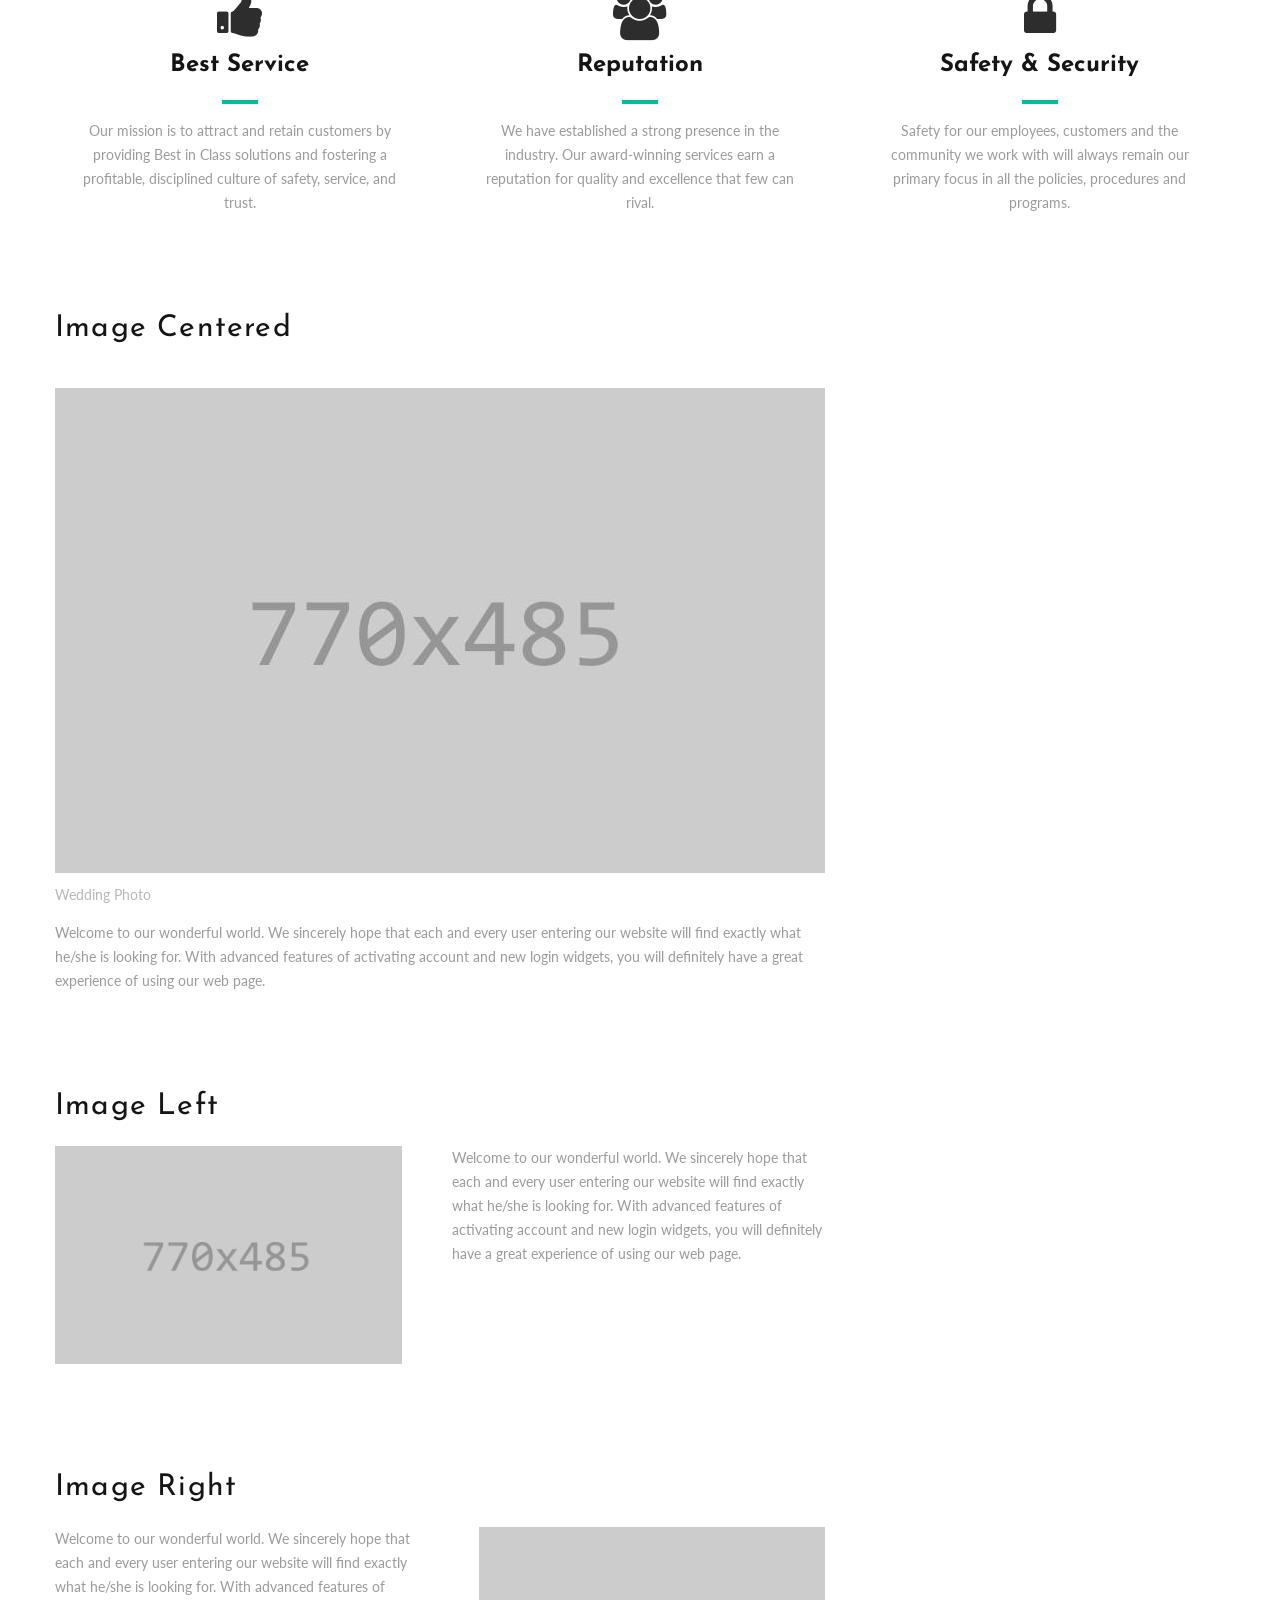
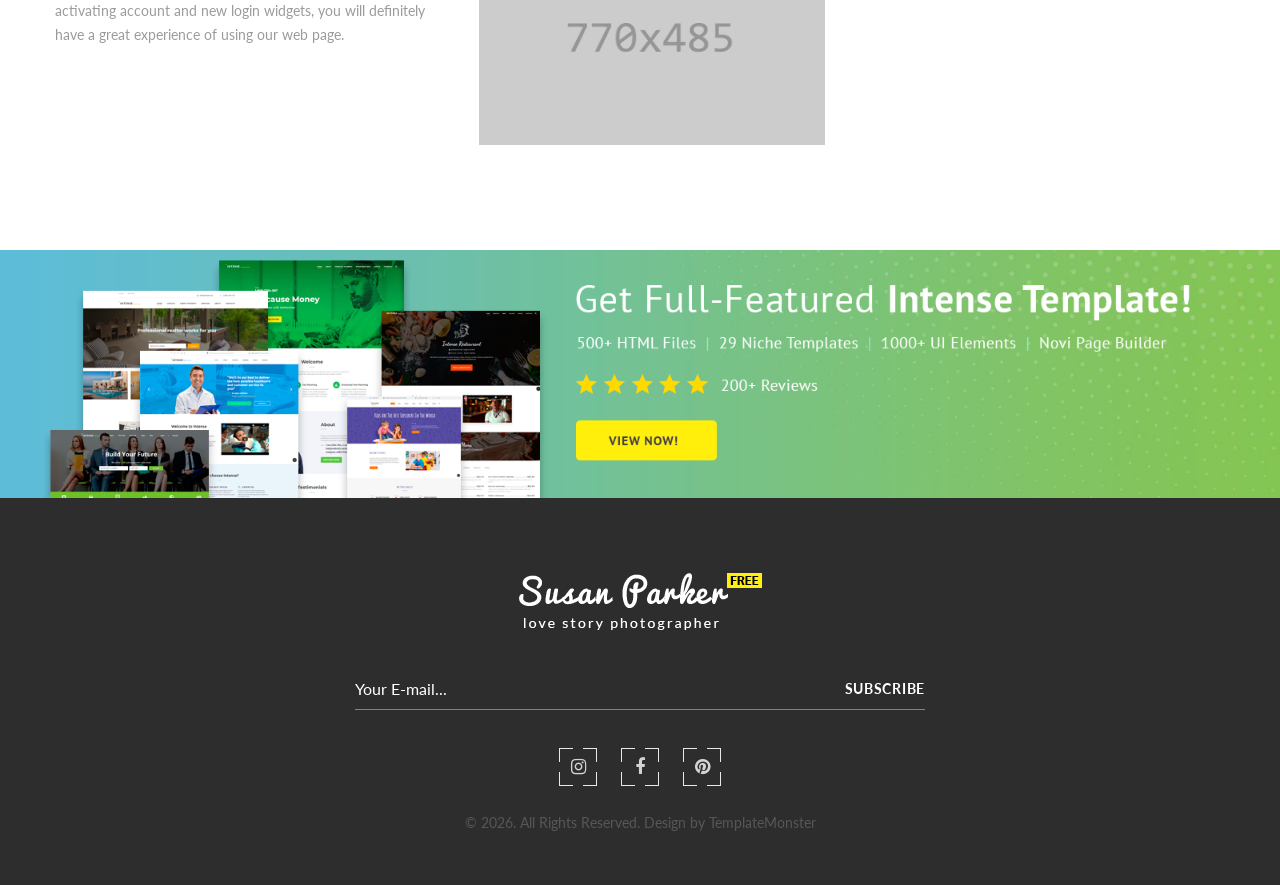
<file: typography.html>
<!DOCTYPE html>
<html class="wide wow-animation" lang="en">
  <head>
    <!-- Site Title-->
    <title>Typography</title>
    <meta name="format-detection" content="telephone=no">
    <meta name="viewport" content="width=device-width, height=device-height, initial-scale=1.0">
    <meta http-equiv="X-UA-Compatible" content="IE=edge">
    <meta charset="utf-8">
    <link rel="icon" href="images/favicon.ico" type="image/x-icon">
    <!-- Stylesheets-->
    <link rel="stylesheet" type="text/css" href="//fonts.googleapis.com/css?family=Lato:300,400,700,400italic%7CJosefin+Sans:400,700,300italic">
    <link rel="stylesheet" href="css/bootstrap.css">
    <link rel="stylesheet" href="css/style.css">
		<!--[if lt IE 10]>
    <div style="background: #212121; padding: 10px 0; box-shadow: 3px 3px 5px 0 rgba(0,0,0,.3); clear: both; text-align:center; position: relative; z-index:1;"><a href="http://windows.microsoft.com/en-US/internet-explorer/"><img src="images/ie8-panel/warning_bar_0000_us.jpg" border="0" height="42" width="820" alt="You are using an outdated browser. For a faster, safer browsing experience, upgrade for free today."></a></div>
    <script src="js/html5shiv.min.js"></script>
		<![endif]-->
  </head>
  <body>
    <!-- Page Loader-->
    <div id="page-loader">
      <div class="page-loader-body">
        <div class="cssload-spinner">
          <div class="cssload-cube cssload-cube0"></div>
          <div class="cssload-cube cssload-cube1"></div>
          <div class="cssload-cube cssload-cube2"></div>
          <div class="cssload-cube cssload-cube3"></div>
          <div class="cssload-cube cssload-cube4"></div>
          <div class="cssload-cube cssload-cube5"></div>
          <div class="cssload-cube cssload-cube6"></div>
          <div class="cssload-cube cssload-cube7"></div>
          <div class="cssload-cube cssload-cube8"></div>
          <div class="cssload-cube cssload-cube9"></div>
          <div class="cssload-cube cssload-cube10"></div>
          <div class="cssload-cube cssload-cube11"></div>
          <div class="cssload-cube cssload-cube12"></div>
          <div class="cssload-cube cssload-cube13"></div>
          <div class="cssload-cube cssload-cube14"></div>
          <div class="cssload-cube cssload-cube15"></div>
        </div>
      </div>
    </div>
    <!-- Page-->
    <div class="page"><a class="section section-banner" href="https://www.templatemonster.com/intense-multipurpose-html-template.html" target="_blank" style="background-image: url(images/background-02-1920x60.jpg); background-image: -webkit-image-set( url(images/background-02-1920x60.jpg) 1x, url(images/background-02-3840x120.jpg) 2x )"><img src="images/foreground-02-1600x60.png" srcset="images/foreground-02-1600x60.png 1x, images/foreground-02-3200x120.png 2x" alt="" width="1600" height="310"></a>
      <!-- Page header-->
      <header class="section page-header">
        <!-- RD Navbar-->
        <div class="rd-navbar-wrap">
          <nav class="rd-navbar" data-layout="rd-navbar-fixed" data-sm-layout="rd-navbar-fixed" data-sm-device-layout="rd-navbar-fixed" data-md-layout="rd-navbar-static" data-md-device-layout="rd-navbar-fixed" data-lg-device-layout="rd-navbar-static" data-lg-layout="rd-navbar-static" data-stick-up-clone="false" data-md-stick-up-offset="5px" data-lg-stick-up-offset="5px" data-md-stick-up="true" data-lg-stick-up="true">
            <div class="rd-navbar-main-outer">
              <div class="rd-navbar-main">
                <!-- RD Navbar Panel-->
                <div class="rd-navbar-panel">
                  <button class="rd-navbar-toggle" data-rd-navbar-toggle=".rd-navbar-nav-wrap"><span></span></button>
                  <!-- RD Navbar Brand-->
                  <div class="rd-navbar-brand"><a class="brand" href="index.html">
                      <div class="brand__name"><img class="brand__logo-dark" src="images/logo-243x57.png" alt="" width="243" height="57"/><img class="brand__logo-light" src="images/logo-inverse-243x57.png" alt="" width="243" height="57"/>
                      </div></a></div>
                </div>
                <!-- RD Navbar Nav-->
                <div class="rd-navbar-nav-wrap">
                  <div class="rd-navbar-element">
                    <ul class="list-icons list-inline-sm">
                      <li><a class="icon icon-sm fa fa-instagram icon-style-camera" href="#"><span></span><span></span><span></span><span></span></a></li>
                      <li><a class="icon icon-sm fa fa-facebook icon-style-camera" href="#"><span></span><span></span><span></span><span></span></a></li>
                      <li><a class="icon icon-sm fa fa-pinterest icon-style-camera" href="#"><span></span><span></span><span></span><span></span></a></li>
                    </ul>
                  </div>
                  <!-- RD Navbar Nav-->
                  <ul class="rd-navbar-nav">
                    <li><a href="index.html">Home</a>
                    </li>
                    <li><a href="about-me.html">About Me</a>
                    </li>
                    <li class="active"><a href="typography.html">Typography</a>
                    </li>
                    <li><a href="contact-me.html">Contact Me</a>
                    </li>
                  </ul>
                </div>
              </div>
            </div>
          </nav>
        </div>
      </header>

      <!-- Breadcrumbs-->
      <section class="breadcrumbs-custom bg-image" style="background-image: url(images/breadcrumbs-image.jpg);">
        <div class="shell">
          <h1 class="breadcrumbs-custom__title">Typography</h1>
          <ul class="breadcrumbs-custom__path">
            <li><a href="index.html">Home</a></li>
            <li class="active">Typography</li>
          </ul>
        </div>
      </section>

      <!-- Base typography-->
      <section class="section section-md bg-white">
        <div class="shell">
          <div class="range range-50">
            <div class="cell-md-10 cell-lg-8">
              <ul class="list-xl">
                <li>
                  <h1>H1 Heading</h1>
                  <p>Welcome to our wonderful world. We sincerely hope that each and every user entering our website will find exactly what he/she is looking for. With advanced features of activating account and new login widgets, you will definitely have a great experience of using our web page.</p>
                </li>
                <li>
                  <h2>H2 Heading</h2>
                  <p>Welcome to our wonderful world. We sincerely hope that each and every user entering our website will find exactly what he/she is looking for. With advanced features of activating account and new login widgets, you will definitely have a great experience of using our web page.</p>
                </li>
                <li>
                  <h3>H3 Heading</h3>
                  <p>Welcome to our wonderful world. We sincerely hope that each and every user entering our website will find exactly what he/she is looking for. With advanced features of activating account and new login widgets, you will definitely have a great experience of using our web page.</p>
                </li>
                <li>
                  <h4>H4 Heading</h4>
                  <p>Welcome to our wonderful world. We sincerely hope that each and every user entering our website will find exactly what he/she is looking for. With advanced features of activating account and new login widgets, you will definitely have a great experience of using our web page.</p>
                </li>
                <li>
                  <h5>H5 Heading</h5>
                  <p>Welcome to our wonderful world. We sincerely hope that each and every user entering our website will find exactly what he/she is looking for. With advanced features of activating account and new login widgets, you will definitely have a great experience of using our web page.</p>
                </li>
                <li>
                  <h6>H6 Heading</h6>
                  <p>Welcome to our wonderful world. We sincerely hope that each and every user entering our website will find exactly what he/she is looking for. With advanced features of activating account and new login widgets, you will definitely have a great experience of using our web page.</p>
                </li>
              </ul>
            </div>
          </div>
        </div>
      </section>

      <!-- Blockquote-->
      <section class="section section-md bg-white">
        <div class="shell">
          <div class="range range-50">
            <div class="cell-md-10 cell-lg-8">
              <h2>Blockquote</h2>
              <article class="quote-primary">
                <div class="quote-primary__body">
                  <svg class="quote-primary__mark" version="1.1" baseprofile="tiny" xmlns="http://www.w3.org/2000/svg" x="0px" y="0px" width="21px" height="15px" viewbox="0 0 21 15" overflow="scroll" xml:space="preserve" preserveAspectRatio="none">
                    <path d="M9.597,10.412c0,1.306-0.473,2.399-1.418,3.277c-0.944,0.876-2.06,1.316-3.349,1.316																	 c-1.287,0-2.414-0.44-3.382-1.316C0.482,12.811,0,11.758,0,10.535c0-1.226,0.58-2.716,1.739-4.473L5.603,0H9.34L6.956,6.37																	 C8.716,7.145,9.597,8.493,9.597,10.412z M20.987,10.412c0,1.306-0.473,2.399-1.418,3.277c-0.944,0.876-2.06,1.316-3.35,1.316																	 c-1.288,0-2.415-0.44-3.381-1.316c-0.966-0.879-1.45-1.931-1.45-3.154c0-1.226,0.582-2.716,1.74-4.473L16.994,0h2.734l-2.382,6.37																	 C20.106,7.145,20.987,8.493,20.987,10.412z"></path>
                  </svg>
                  <div class="quote-primary__text">
                    <p class="q">Welcome to our wonderful world. We sincerely hope that each and every user entering our website will find exactly what he/she is looking for. With advanced features of activating account and new login widgets, you will definitely have a great experience of using our web page.</p>
                  </div>
                </div>
                <div class="quote-primary__footer">
                  <p class="heading-4 quote-primary__cite">Dennis Williams</p>
                </div>
              </article>
            </div>
          </div>
        </div>
      </section>

      <!-- HTML Text Elements-->
      <section class="section section-md bg-white">
        <div class="shell">
          <div class="range">
            <div class="cell-md-10 cell-lg-8">
              <h2>HTML Text Elements</h2>
              <p class="text-block"><span>Welcome to our wonderful world.</span><span class="text-bold">This is a bold text</span>
                <mark>This is a highlighted text</mark><span>We sincerely hope that each and every user entering our website will find exactly what he/she is looking for. With advanced features of activating account and new login</span><span class="tooltip-custom" data-toggle="tooltip" data-placement="top" title="Tooltip">Tooltips</span><span>widgets, you will definitely have a great experience of using our web page.</span><span class="text-strike">This is a strikethrough text</span><span class="text-underline">This is an underlined text.</span><a>Link</a><a class="link-hover">Hover link</a><a class="link-active">Press link</a>
              </p>
            </div>
          </div>
        </div>
      </section>

      <!-- Unordered List-->
      <section class="section section-md bg-white">
        <div class="shell">
          <div class="range range-50">
            <div class="cell-lg-10">
              <h2>Unordered List</h2>
              <p>We specialize in a variety of services. Our aim is to deliver the top level of customer service based on your requests.</p>
              <ul class="list-marked">
                <li>Consulting</li>
                <li>Customer Service</li>
                <li>Innovation</li>
                <li>Management</li>
                <li>Ethics</li>
              </ul>
              <p>We hope that with our services you will receive the most personalized help in purchasing any kind of products you are looking for.</p>
            </div>
          </div>
        </div>
      </section>

      <!-- Ordered List-->
      <section class="section section-md bg-white">
        <div class="shell">
          <div class="range range-50">
            <div class="cell-lg-10">
              <h2>Ordered List</h2>
              <p>We specialize in a variety of services. Our aim is to deliver the top level of customer service based on your requests.</p>
              <ol class="list-ordered">
                <li>Consulting</li>
                <li>Customer Service</li>
                <li>Innovation</li>
                <li>Management</li>
                <li>Ethics</li>
              </ol>
              <p>We hope that with our services you will receive the most personalized help in purchasing any kind of products you are looking for.</p>
            </div>
          </div>
        </div>
      </section>

      <!-- Icon List-->
      <section class="section section-md bg-white">
        <div class="shell">
          <div class="range">
            <div class="cell-xs-12">
              <h2>Icon List</h2>
              <div class="range range-30">
                <div class="cell-xs-10 cell-sm-6 cell-md-4">
                  <article class="box-minimal">
                    <div class="box-minimal__icon fa fa-thumbs-up"></div>
                    <h3 class="box-minimal__title">Best Service</h3>
                    <div class="box-minimal__divider"></div>
                    <div class="box-minimal__text">Our mission is to attract and retain customers by providing Best in Class solutions and fostering a profitable, disciplined culture of safety, service, and trust.</div>
                  </article>
                </div>
                <div class="cell-xs-10 cell-sm-6 cell-md-4">
                  <article class="box-minimal">
                    <div class="box-minimal__icon fa fa-group"></div>
                    <h3 class="box-minimal__title">Reputation</h3>
                    <div class="box-minimal__divider"></div>
                    <div class="box-minimal__text">We have established a strong presence in the industry. Our award-winning services earn a reputation for quality and excellence that few can rival.</div>
                  </article>
                </div>
                <div class="cell-xs-10 cell-sm-6 cell-md-4">
                  <article class="box-minimal">
                    <div class="box-minimal__icon fa fa-lock"></div>
                    <h3 class="box-minimal__title">Safety & Security</h3>
                    <div class="box-minimal__divider"></div>
                    <div class="box-minimal__text">Safety for our employees, customers and the community we work with will always remain our primary focus in all the policies, procedures and programs.</div>
                  </article>
                </div>
              </div>
            </div>
          </div>
        </div>
      </section>

      <!-- Image Centered-->
      <section class="section section-md bg-white">
        <div class="shell">
          <div class="range">
            <div class="cell-md-10 cell-lg-8">
              <h2>Image Centered</h2>
              <figure class="figure-light"><img class="img-centered" src="images/typography-1-770x485.jpg" alt="" width="770" height="485"/>
                <figcaption>
                  <p>Wedding Photo</p>
                </figcaption>
              </figure>
              <p>Welcome to our wonderful world. We sincerely hope that each and every user entering our website will find exactly what he/she is looking for. With advanced features of activating account and new login widgets, you will definitely have a great experience of using our web page.</p>
            </div>
          </div>
        </div>
      </section>

      <!-- Image Left-->
      <section class="section section-md bg-white">
        <div class="shell">
          <div class="range">
            <div class="cell-md-10 cell-lg-8">
              <h2>Image Left</h2>
              <p><img src="images/typography-1-770x485.jpg" alt="" width="770" height="485"/>Welcome to our wonderful world. We sincerely hope that each and every user entering our website will find exactly what he/she is looking for. With advanced features of activating account and new login widgets, you will definitely have a great experience of using our web page.
              </p>
            </div>
          </div>
        </div>
      </section>

      <!-- Image Right-->
      <section class="section section-md bg-white">
        <div class="shell">
          <div class="range">
            <div class="cell-md-10 cell-lg-8">
              <h2>Image Right</h2>
              <p><img class="img-right" src="images/typography-1-770x485.jpg" alt="" width="770" height="485"/>Welcome to our wonderful world. We sincerely hope that each and every user entering our website will find exactly what he/she is looking for. With advanced features of activating account and new login widgets, you will definitely have a great experience of using our web page.
              </p>
            </div>
          </div>
        </div>
      </section>

      <!-- Page Footer--><a class="section section-banner" href="https://www.templatemonster.com/intense-multipurpose-html-template.html" target="_blank" style="background-image: url(images/background-01-1920x310.jpg); background-image: -webkit-image-set( url(images/background-01-1920x310.jpg) 1x, url(images/background-01-3840x620.jpg) 2x )"><img src="images/foreground-01-1600x310.png" srcset="images/foreground-01-1600x310.png 1x, images/foreground-01-3200x620.png 2x" alt="" width="1600" height="310"></a>
      <footer class="footer-centered section bg-gray-darker">
        <div class="shell">
          <div class="range range-sm-center">
            <div class="cell-sm-10 cell-md-8 cell-lg-6">
              <!-- Brand--><a class="brand" href="index.html">
                <div class="brand__name"><img src="images/logo-inverse-243x57.png" alt="" width="243" height="57"/>
                </div></a>
                    <!-- RD Mailform-->
                    <form class="rd-mailform form_inline" data-form-output="form-output-global" data-form-type="subscribe" method="post" action="bat/rd-mailform.php">
                      <div class="form__inner">
                        <div class="form-wrap">
                          <input class="form-input" id="subscribe-form-footer-email" type="email" name="email" data-constraints="@Email @Required">
                          <label class="form-label" for="subscribe-form-footer-email">Your E-mail...</label>
                        </div>
                        <div class="form-button">
                          <button class="button button-link" type="submit">Subscribe</button>
                        </div>
                      </div>
                    </form>
              <ul class="list-icons list-inline-sm">
                <li><a class="icon icon-sm fa fa-instagram icon-style-camera" href="#"><span></span><span></span><span></span><span></span></a></li>
                <li><a class="icon icon-sm fa fa-facebook icon-style-camera" href="#"><span></span><span></span><span></span><span></span></a></li>
                <li><a class="icon icon-sm fa fa-pinterest icon-style-camera" href="#"><span></span><span></span><span></span><span></span></a></li>
              </ul>
              <p class="rights"><span>&copy;&nbsp;</span><span class="copyright-year"></span>. All Rights Reserved. Design by <a href="https://www.templatemonster.com">TemplateMonster</a></p>
            </div>
          </div>
        </div>
      </footer>
    </div>
    <!-- Global Mailform Output-->
    <div class="snackbars" id="form-output-global"></div>
    <!-- Javascript-->
    <script src="js/core.min.js"></script>
    <script src="js/script.js"></script>
  </body>
</html>
</file>
